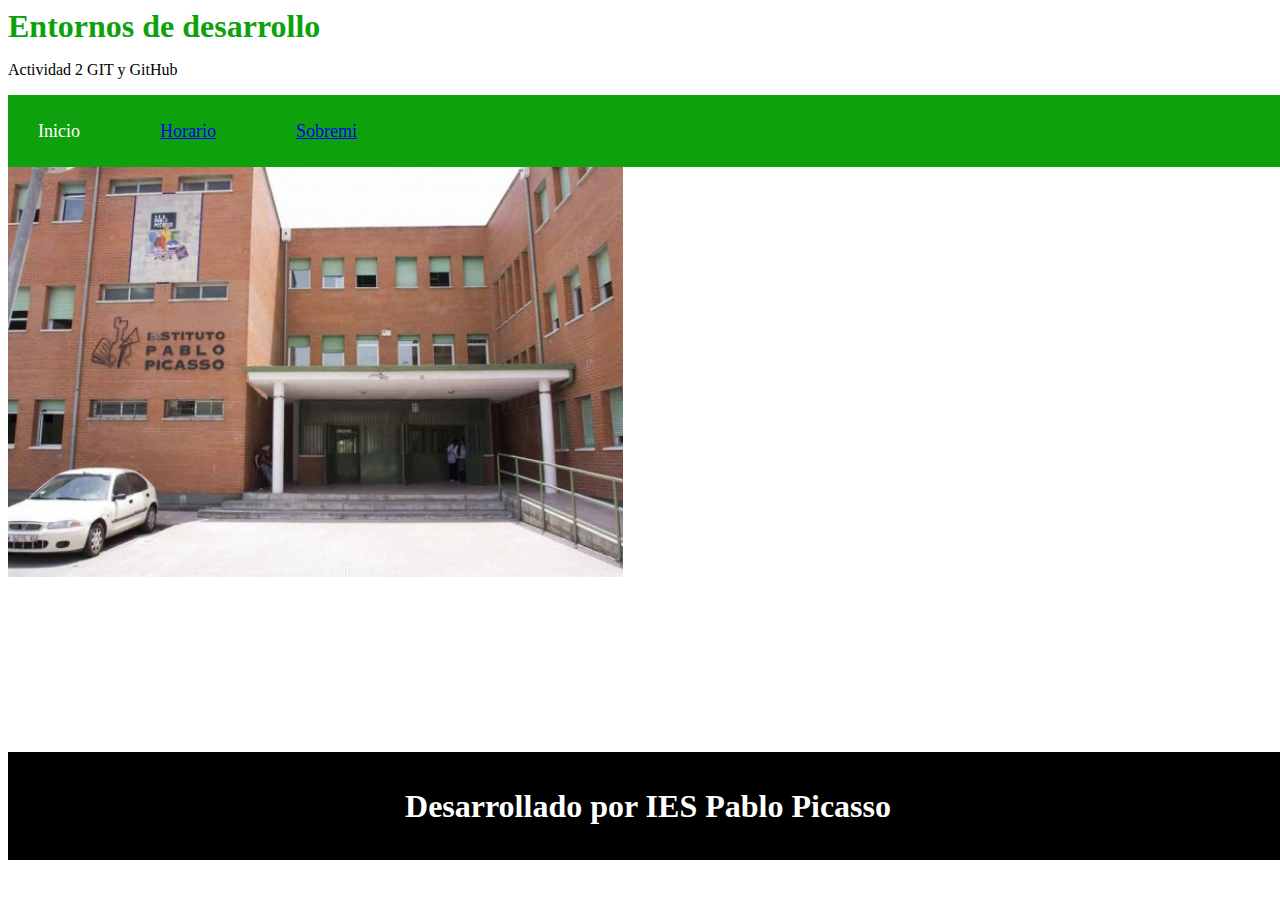
<file: index.html>
<!DOCTYPE html>
<html lang="es">
<head>
  <meta charset="utf-8">
  <title>HTML</title>
  <meta name="viewport" content="width=device-width, initial-scale=1.0">
  <link rel="stylesheet" href="Styles/styles.css">
</head>

<body>

    <title>Entornos de desarrollo</title>
    <p>Actividad 2 GIT y GitHub</p>
    <nav>
        <div class="contnav">Inicio</div>
        <div class="contnav"><a href="horario.html">Horario</a></div>
        <div class="contnav"><a href="Sobremi.html">Sobremi</a></div>

    </nav>
    <section>
        <img src="images/piccasso.jpg" alt="horario">

    </section>
    <footer> Desarrollado por IES Pablo Picasso</footer>

</body>
</html>
</file>
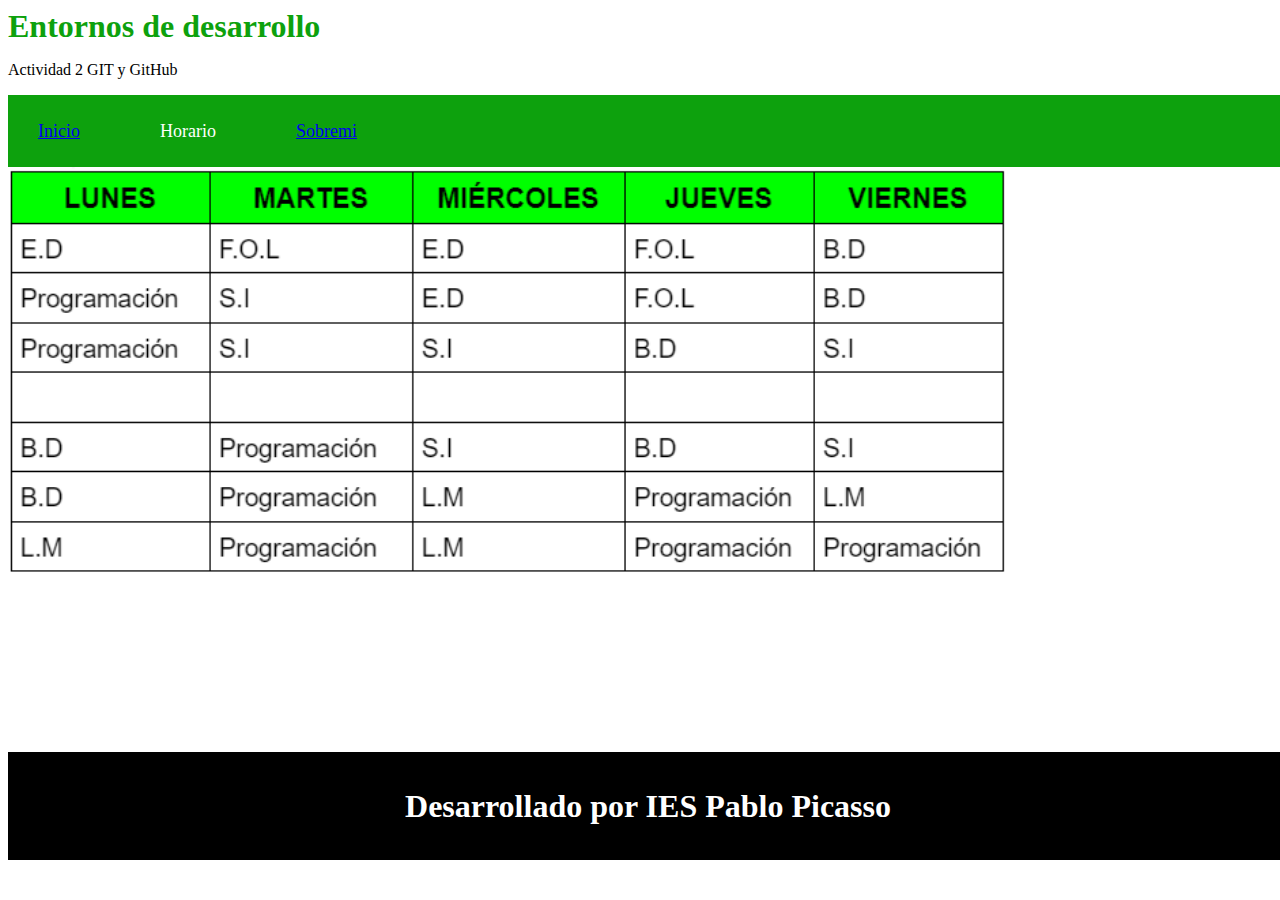
<file: horario.html>
<!DOCTYPE html>
<html lang="es">
<head>
  <meta charset="utf-8">
  <title>HTML</title>
  <meta name="viewport" content="width=device-width, initial-scale=1.0">
  <link rel="stylesheet" href="Styles/styles.css">
</head>

<body>

    <title>Entornos de desarrollo</title>
    <p>Actividad 2 GIT y GitHub</p>
    <nav>
        <div class="contnav"><a href="index.html">Inicio</a></div>
        <div class="contnav">Horario</div>
        <div class="contnav"><a href="Sobremi.html">Sobremi</a></div>

    </nav>
    <section>
        <img src="images/horario.png" alt="horario">
    </section>
    <footer> Desarrollado por IES Pablo Picasso</footer>

</body>
</html>
</file>
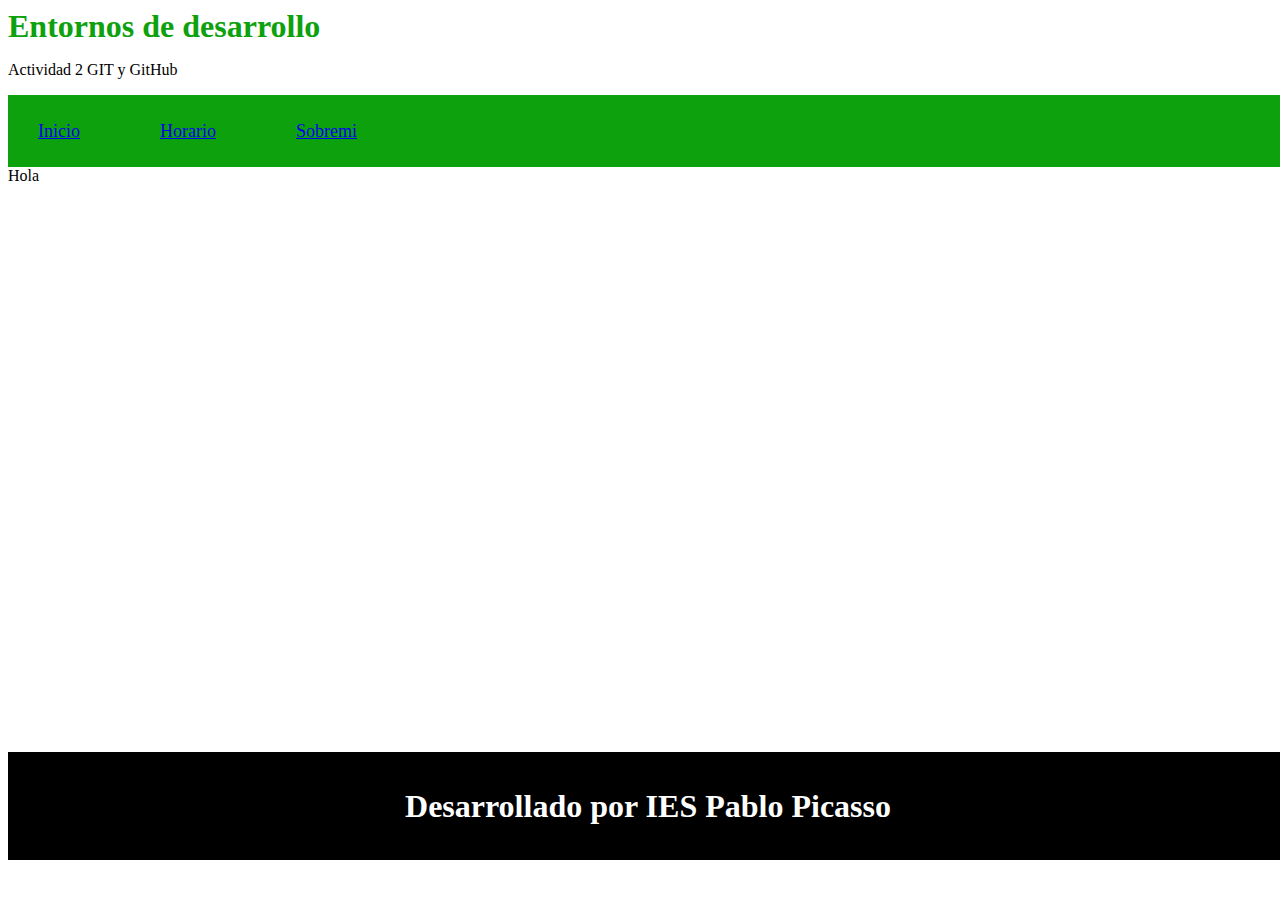
<file: Sobremi.html>
<!DOCTYPE html>
<html lang="es">
<head>
  <meta charset="utf-8">
  <title>HTML</title>
  <meta name="viewport" content="width=device-width, initial-scale=1.0">
  <link rel="stylesheet" href="Styles/styles.css">
</head>

<body>

    <title>Entornos de desarrollo</title>
    <p>Actividad 2 GIT y GitHub</p>
    <nav>
        <div class="contnav"><a href="index.html">Inicio</a></div>
        <div class="contnav"><a href="horario.html">Horario</a></div>
        <div class="contnav"><a href="Sobremi.html">Sobremi</a></div>

    </nav>
    <section>
       Hola
    </section>
    <footer> Desarrollado por IES Pablo Picasso</footer>

</body>
</html>
</file>
<file: Styles/styles.css>
body{
    display: flex;
    flex-direction: column;
}

title{
    font-size: xx-large;
    color: #0da10d;
    font-weight: 900;
    display: flex;
}
p{
    display: flex;
}
nav{
    align-items: center;
    display: flex;
    background-color: #0da10d;
    width: 100vw;
    height: 8vh;
    font-size: large;
    gap: 20px;
}
.contnav{
    margin: 30px;
    display: flex;
    color: white;
   
    
}
section{
    width: 100vw;
    height: 65vh;
    display: flex;
    font-weight: 200;
}
footer{
    display: flex;
    font-weight: 800;
    color: white;
    background-color: black;
    width: 100vw;
    height: 12vh;
    font-size: xx-large;
    justify-content: center;
    align-items: center;
}
img{
    height: 70%;
}
</file>
